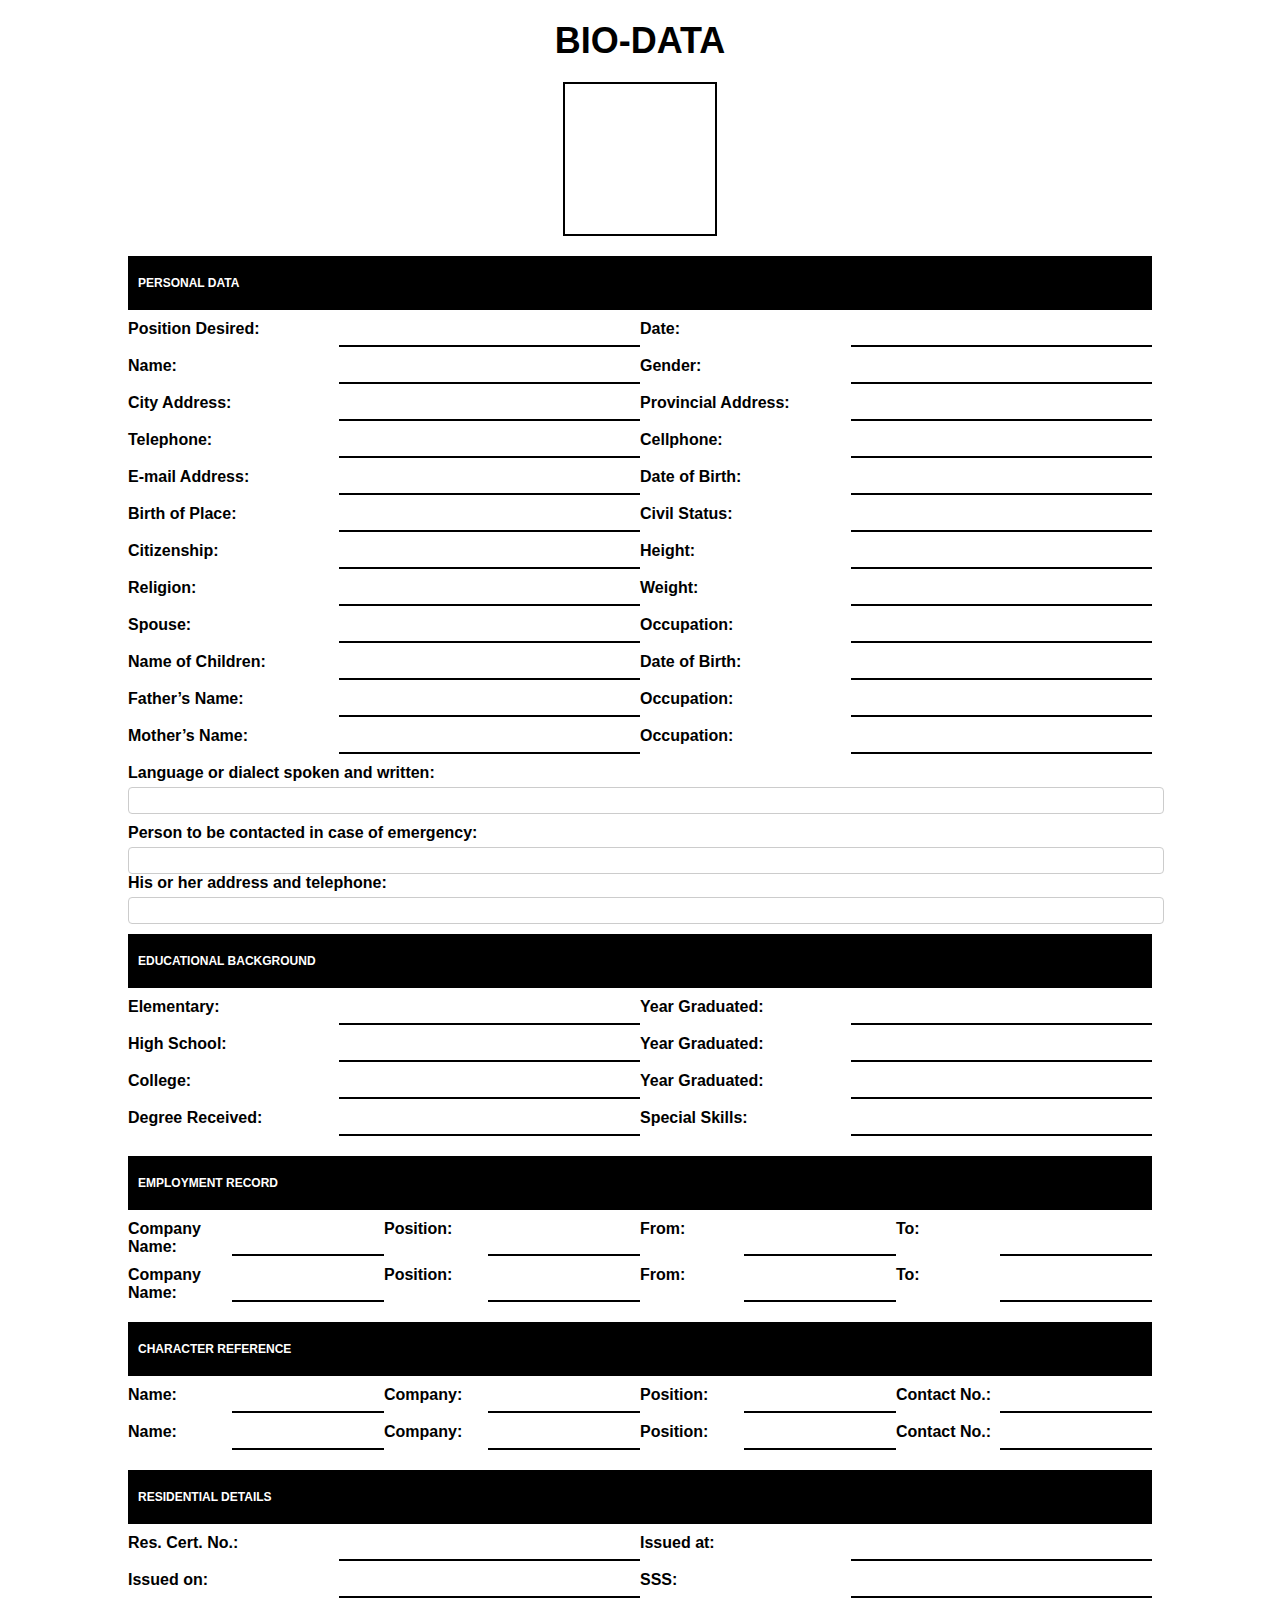
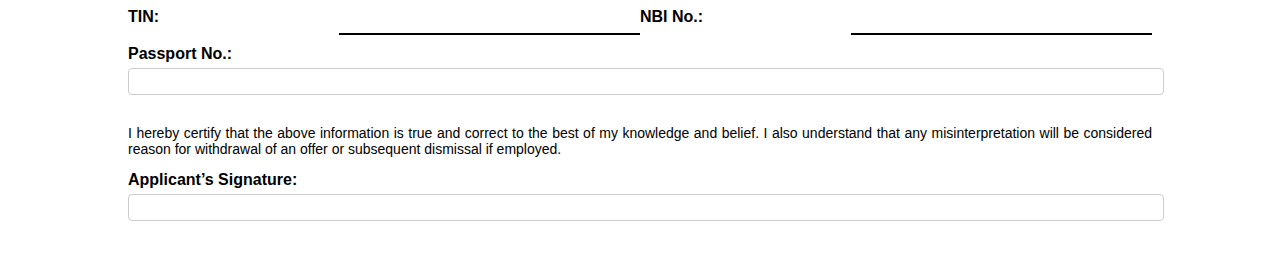
<file: Activity3.html>
<!DOCTYPE html>
<html lang="en">
<head>
    <meta charset="UTF-8">
    <meta name="viewport" content="width=device-width, initial-scale=1.0">
    <title>Bio-Data Form</title>
    <style>
        body {
            font-family: Arial, sans-serif;
            margin: 0;
            padding: 0;
            background-color: #fff;
            color: #000;
        }

        .container {
            width: 80%;
            margin: 0 auto;
            padding: 20px;
        }

        .header {
            text-align: center;
            margin-bottom: 20px;
        }

        .header h1 {
            font-size: 36px;
            margin: 0;
        }

        .photo-box {
            width: 150px;
            height: 150px;
            border: 2px solid black;
            margin: 20px auto;
        }

        .section {
            margin-bottom: 20px;
        }

        .section-title {
            background-color: #000;
            color: #fff;
            padding: 10px;
            font-size: 8px;
            font-weight: bold;
            text-transform: uppercase;
            margin-bottom: 10px;
        }

        .form-group {
            display: flex;
            justify-content: space-between;
            margin-bottom: 10px;
        }

        .form-group label {
            width: 40%;
            font-weight: bold;
        }

        .form-group input {
            width: 55%;
            padding: 5px;
            border-bottom: 2px solid black; 
      border-top: none;    
      border-left: none; 
      border-right: none;  
        }

        .form-group-full {
            margin-bottom: 10px;
        }

        .form-group-full label {
            display: block;
            font-weight: bold;
            margin-bottom: 5px;
        }

        .form-group-full input {
            width: 100%;
            padding: 5px;
            border: 1px solid #ccc;
            border-radius: 4px;
        }

        .footer {
            margin-top: 30px;
        }

        .footer p {
            font-size: 14px;
            text-align: justify;
        }
    </style>
</head>
<body>
    <div class="container">
        <div class="header">
            <h1>BIO-DATA</h1>
            <div class="photo-box"></div>
        </div>

        <div class="section">
            <div class="section-title">
                <h2>PERSONAL DATA </h2>
           </div>
           
            <div class="form-group">
                <label>Position Desired:</label><input type="text">
                <label>Date:</label><input type="text">
            </div>
            
            <div class="form-group">
                <label>Name:</label><input type="text">
                <label>Gender:</label><input type="text">
            </div>
            <div class="form-group">
                <label>City Address:</label><input type="text">
                <label>Provincial Address:</label><input type="text">
            </div>
            <div class="form-group">
                <label>Telephone:</label><input type="text">
                <label>Cellphone:</label><input type="text">
            </div>
            <div class="form-group">
                <label>E-mail Address:</label><input type="text">
                <label>Date of Birth:</label><input type="text">
            </div>
            <div class="form-group">
                <label>Birth of Place:</label><input type="text">
                <label>Civil Status:</label><input type="text">
            </div>
            <div class="form-group">
                <label>Citizenship:</label><input type="text">
                <label>Height:</label><input type="text">
            </div>
            <div class="form-group">
                <label>Religion:</label><input type="text">
                <label>Weight:</label><input type="text">
            </div>
            <div class="form-group">
                <label>Spouse:</label><input type="text">
                <label>Occupation:</label><input type="text">
            </div>
            <div class="form-group">
                <label>Name of Children:</label><input type="text">
                <label>Date of Birth:</label><input type="text">
            </div>
            <div class="form-group">
                <label>Father’s Name:</label><input type="text">
                <label>Occupation:</label><input type="text">
            </div>
            <div class="form-group">
                <label>Mother’s Name:</label><input type="text">
                <label>Occupation:</label><input type="text">
            </div>
            <div class="form-group-full">
                <label>Language or dialect spoken and written:</label><input type="text">
            </div>
            <div class="form-group-full">
                <label>Person to be contacted in case of emergency:</label><input type="text">
                
                <div class="form-group-full">
                <label>His or her address and telephone:</label><input type="text">
            </div>
        </div>


        <div class="section">
            <div class="section-title">
            <h2>EDUCATIONAL BACKGROUND</h2>
            </div>
            <div class="form-group">
                <label>Elementary:</label><input type="text">
                <label>Year Graduated:</label><input type="text">
            </div>
            <div class="form-group">
                <label>High School:</label><input type="text">
                <label>Year Graduated:</label><input type="text">
            </div>
            <div class="form-group">
                <label>College:</label><input type="text">
                <label>Year Graduated:</label><input type="text">
            </div>
            <div class="form-group">
                <label>Degree Received:</label><input type="text">
                <label>Special Skills:</label><input type="text">
            </div>
        </div>

        <div class="section">
            <div class="section-title">
            <h2>EMPLOYMENT RECORD</h2>
            
            </div>
            <div class="form-group">
                <label>Company Name:</label><input type="text">
                <label>Position:</label><input type="text">
                <label>From:</label><input type="text">
                <label>To:</label><input type="text">
            </div>
            <div class="form-group">
                <label>Company Name:</label><input type="text">
                <label>Position:</label><input type="text">
                <label>From:</label><input type="text">
                <label>To:</label><input type="text">
            </div>
        </div>

        <div class="section">
            <div class="section-title">
            <h2>CHARACTER REFERENCE</h2>
            
            </div>
            <div class="form-group">
                <label>Name:</label><input type="text">
                <label>Company:</label><input type="text">
                <label>Position:</label><input type="text">
                <label>Contact No.:</label><input type="text">
            </div>
            <div class="form-group">
                <label>Name:</label><input type="text">
                <label>Company:</label><input type="text">
                <label>Position:</label><input type="text">
                <label>Contact No.:</label><input type="text">
            </div>
        </div>

        <div class="section">
            
            <div class="section-title">
            <h2>RESIDENTIAL DETAILS</h2>
            </div>
            <div class="form-group">
                <label>Res. Cert. No.:</label><input type="text">
                <label>Issued at:</label><input type="text">
            </div>
            <div class="form-group">
                <label>Issued on:</label><input type="text">
                <label>SSS:</label><input type="text">
            </div>
            <div class="form-group">
                <label>TIN:</label><input type="text">
                <label>NBI No.:</label><input type="text">
            </div>
            <div class="form-group-full">
                <label>Passport No.:</label><input type="text">
            </div>
        </div>

        <div class="footer">
            <p>I hereby certify that the above information is true and correct to the best of my knowledge and belief. I also understand that any misinterpretation will be considered reason for withdrawal of an offer or subsequent dismissal if employed.</p>
            <div class="form-group-full">
                <label>Applicant’s Signature:</label><input type="text">
            </div>
        </div>
    </div>
</body>
</html>
</file>
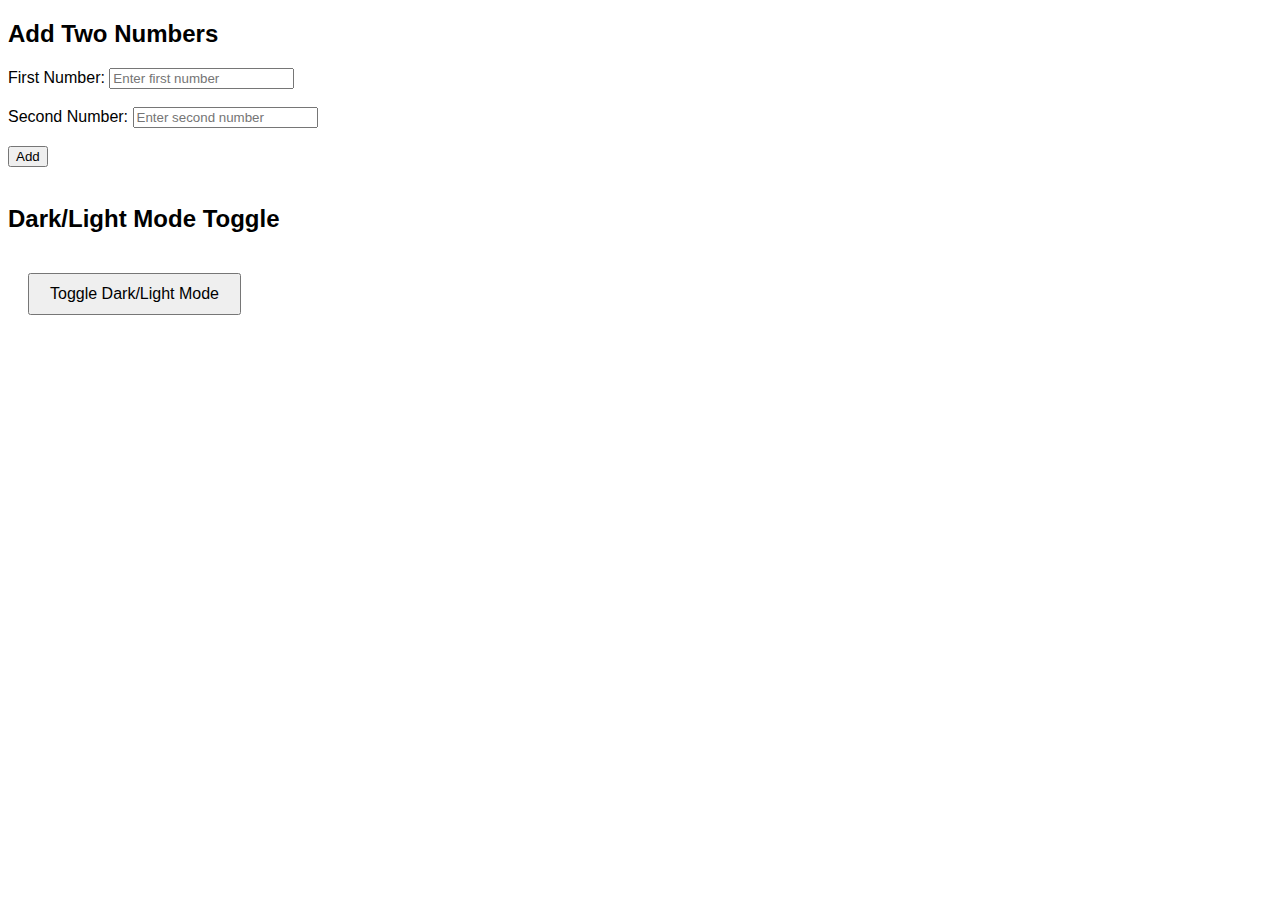
<file: Activity5.html>
<!DOCTYPE html>
<html lang="en">
<head>
    <meta charset="UTF-8">
    <meta name="viewport" content="width=device-width, initial-scale=1.0">
    <title>Dark/Light Mode Toggle and Number Adder</title>
    <style>
        /* Light mode styles (default) */
        body {
            background-color: white;
            color: black;
            font-family: Arial, sans-serif;
            transition: background-color 0.3s, color 0.3s;
        }

        /* Dark mode styles */
        .dark-mode {
            background-color: #121212;
            color: #f1f1f1;
        }

        /* Style the button */
        .toggle-button {
            padding: 10px 20px;
            margin: 20px;
            font-size: 16px;
            cursor: pointer;
        }
    </style>
    <script>
        function addTwoNumbers() {
            // Get values from input fields and convert them to numbers
            let number1 = parseFloat(document.getElementById("number1").value);
            let number2 = parseFloat(document.getElementById("number2").value);

            // Calculate the sum
            let sum = number1 + number2;

            // Display the result in the result div
            document.getElementById("result").innerText = "The sum is: " + sum;
        }

        function toggleDarkMode() {
            document.body.classList.toggle("dark-mode");
        }
    </script>
</head>
<body>
    <h2>Add Two Numbers</h2>
    <label for="number1">First Number:</label>
    <input type="number" id="number1" placeholder="Enter first number">
    <br><br>
    <label for="number2">Second Number:</label>
    <input type="number" id="number2" placeholder="Enter second number">
    <br><br>    
    <button onclick="addTwoNumbers()">Add</button>
    <br><br>
    <div id="result"></div>

    <h2>Dark/Light Mode Toggle</h2>
    <button class="toggle-button" onclick="toggleDarkMode()">Toggle Dark/Light Mode</button>
</body>
</html>
</file>
